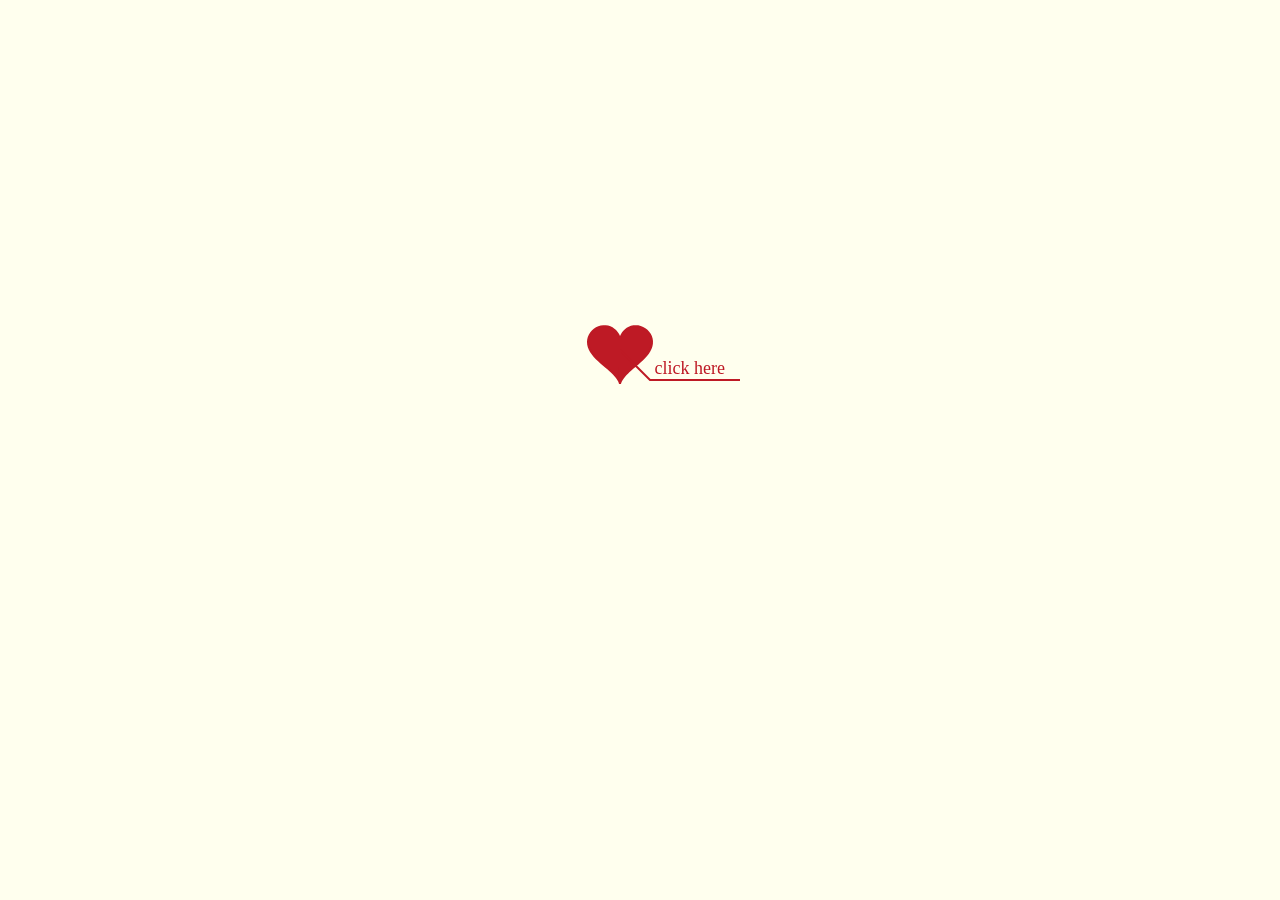
<file: end.html>
<!DOCTYPE html>
<html>
<head>
    <meta http-equiv="Content-Type" content="text/html; charset=UTF-8">
	<title>寄语</title>

    <link type="text/css" rel="stylesheet" href="./css/default.css">
	<script type="text/javascript" src="./js2/jquery.js"></script>
	<script type="text/javascript" src="./js2/jscex.js"></script>
	<script type="text/javascript" src="./js2/jscex-parser.js"></script>
	<script type="text/javascript" src="./js2/jscex-jit.js"></script>
	<script type="text/javascript" src="./js2/jscex-builderbase.js"></script>
	<script type="text/javascript" src="./js2/jscex-async.js"></script>
	<script type="text/javascript" src="./js2/jscex-async-powerpack.js"></script>
	<script type="text/javascript" src="./js2/functions.js" charset="utf-8"></script>
	<script type="text/javascript" src="./js2/love.js" charset="utf-8"></script>
</head>
<body>
        <!--这里放音乐哦 -->

        <div id="main">
            <!-- 不兼容的提醒 -->
            <div id="error">亲爱哒，您的浏览器无法显示呐，麻烦请换成谷歌，火狐，360浏览器。么么哒！(づ￣ 3￣)づ！</div>
            <div id="wrap">
                <div id="text">
			        <div id="code">
			        	<span class="say"> To  家长朋友： </span><br>
						<span class="say"> </span><br>
						<span class="say"> 在这个“内卷”的时代</span><br>
						<span class="say"> </span><br>
						<span class="say"> 每一次攀比</span><br>
						<span class="say"> </span><br>
                        <span class="say"> 都将成为孩子身上的重担</span><br>
						<span class="say"> </span><br>
			        	<span class="say"> 分数不是生活的全部</span><br>
						<span class="say"> </span><br>
			        	<span class="say"> 对孩子的鼓励是茫茫大海中的灯塔</span><br>
						<span class="say"> </span><br>
			        	<span class="say"> 请告诉孩子，</span><br>
						<span class="say"> </span><br>
			        	<span class="say"> 父母永远是你停泊的港湾。</span><br>
						<span class="say"> </span><br>
                        <span class="say"> 去做一个健康、快乐的人</span><br>
						<span class="say"> </span><br>
						<span class="say"> 去做一个坚强、负责的人</span><br>
						<span class="say"> </span><br>
						<span class="say"> 就足以让我们为你骄傲一生。</span><br>
						<span class="say"> </span><br>
			        </div>
                </div>
                <div id="clock-box">
                    双减政策<span class="STYLE1">的</span>实施<span class="STYLE1">已经过去了</span>
                  <div id="clock"></div>
              </div>
                <canvas id="canvas" width="1100" height="680"></canvas>
            </div>
            
        </div>
    

<script>
    (function(){
        var canvas = $('#canvas');
		
        if (!canvas[0].getContext) {
            $("#error").show();
            return false;
        }

        var width = canvas.width();
        var height = canvas.height();
        
        canvas.attr("width", width);
        canvas.attr("height", height);

        var opts = {
            seed: {
                x: width / 2 - 20,
                color: "rgb(190, 26, 37)",
                scale: 2
            },
            branch: [
                [535, 680, 570, 250, 500, 200, 30, 100, [
                    [540, 500, 455, 417, 340, 400, 13, 100, [
                        [450, 435, 434, 430, 394, 395, 2, 40]
                    ]],
                    [550, 445, 600, 356, 680, 345, 12, 100, [
                        [578, 400, 648, 409, 661, 426, 3, 80]
                    ]],
                    [539, 281, 537, 248, 534, 217, 3, 40],
                    [546, 397, 413, 247, 328, 244, 9, 80, [
                        [427, 286, 383, 253, 371, 205, 2, 40],
                        [498, 345, 435, 315, 395, 330, 4, 60]
                    ]],
                    [546, 357, 608, 252, 678, 221, 6, 100, [
                        [590, 293, 646, 277, 648, 271, 2, 80]
                    ]]
                ]] 
            ],
            bloom: {
                num: 700,
                width: 1080,
                height: 650,
            },
            footer: {
                width: 1200,
                height: 5,
                speed: 10,
            }
        }

        var tree = new Tree(canvas[0], width, height, opts);
        var seed = tree.seed;
        var foot = tree.footer;
        var hold = 1;

        canvas.click(function(e) {
            var offset = canvas.offset(), x, y;
            x = e.pageX - offset.left;
            y = e.pageY - offset.top;
            if (seed.hover(x, y)) {
                hold = 0; 
                canvas.unbind("click");
                canvas.unbind("mousemove");
                canvas.removeClass('hand');
            }
        }).mousemove(function(e){
            var offset = canvas.offset(), x, y;
            x = e.pageX - offset.left;
            y = e.pageY - offset.top;
            canvas.toggleClass('hand', seed.hover(x, y));
        });

        var seedAnimate = eval(Jscex.compile("async", function () {
            seed.draw();
            while (hold) {
                $await(Jscex.Async.sleep(10));
            }
            while (seed.canScale()) {
                seed.scale(0.95);
                $await(Jscex.Async.sleep(10));
            }
            while (seed.canMove()) {
                seed.move(0, 2);
                foot.draw();
                $await(Jscex.Async.sleep(10));
            }
        }));

        var growAnimate = eval(Jscex.compile("async", function () {
            do {
    	        tree.grow();
                $await(Jscex.Async.sleep(10));
            } while (tree.canGrow());
        }));

        var flowAnimate = eval(Jscex.compile("async", function () {
            do {
    	        tree.flower(2);
                $await(Jscex.Async.sleep(10));
            } while (tree.canFlower());
        }));

        var moveAnimate = eval(Jscex.compile("async", function () {
            tree.snapshot("p1", 240, 0, 610, 680);
            while (tree.move("p1", 500, 0)) {
                foot.draw();
                $await(Jscex.Async.sleep(10));
            }
            foot.draw();
            tree.snapshot("p2", 500, 0, 610, 680);

            // 会有闪烁不得意这样做, (＞﹏＜)
            canvas.parent().css("background", "url(" + tree.toDataURL('image/png') + ")");
            canvas.css("background", "#ffe");
            $await(Jscex.Async.sleep(300));
            canvas.css("background", "none");
        }));

        var jumpAnimate = eval(Jscex.compile("async", function () {
            var ctx = tree.ctx;
            while (true) {
                tree.ctx.clearRect(0, 0, width, height);
                tree.jump();
                foot.draw();
                $await(Jscex.Async.sleep(25));
            }
        }));

        var textAnimate = eval(Jscex.compile("async", function () {
		    var together = new Date();
		    together.setFullYear(2021, 8,1); 			//时间年月日
		    together.setHours(12);						//小时	
		    together.setMinutes(0);					//分钟
		    together.setSeconds(0);					//秒前一位
		    together.setMilliseconds(0);				//秒第二位

		    $("#code").show().typewriter();
            $("#clock-box").fadeIn(500);
            while (true) {
                timeElapse(together);
                $await(Jscex.Async.sleep(1000));
            }
        }));

        var runAsync = eval(Jscex.compile("async", function () {
            $await(seedAnimate());
            $await(growAnimate());
            $await(flowAnimate());
            $await(moveAnimate());

            textAnimate().start();

            $await(jumpAnimate());
        }));

        runAsync().start();
    })();
</script>
</body>
</html>
</file>
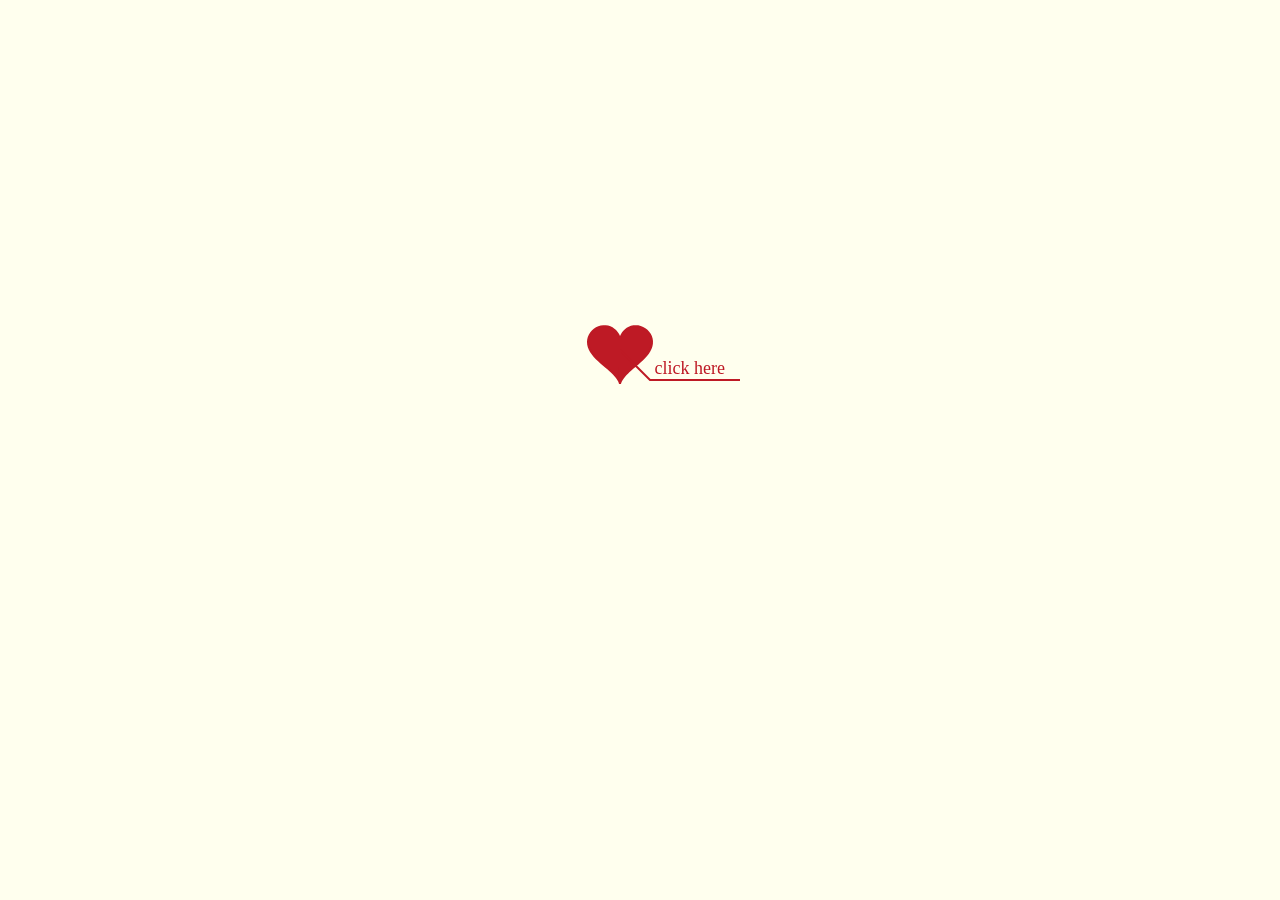
<file: 1/end.html>
<!DOCTYPE html>
<html>
<head>
    <meta http-equiv="Content-Type" content="text/html; charset=UTF-8">
	<title>寄语</title>

    <link type="text/css" rel="stylesheet" href="./css/default.css">
	<script type="text/javascript" src="./js2/jquery.js"></script>
	<script type="text/javascript" src="./js2/jscex.js"></script>
	<script type="text/javascript" src="./js2/jscex-parser.js"></script>
	<script type="text/javascript" src="./js2/jscex-jit.js"></script>
	<script type="text/javascript" src="./js2/jscex-builderbase.js"></script>
	<script type="text/javascript" src="./js2/jscex-async.js"></script>
	<script type="text/javascript" src="./js2/jscex-async-powerpack.js"></script>
	<script type="text/javascript" src="./js2/functions.js" charset="utf-8"></script>
	<script type="text/javascript" src="./js2/love.js" charset="utf-8"></script>
</head>
<body>
        <!--这里放音乐哦 -->

        <div id="main">
            <!-- 不兼容的提醒 -->
            <div id="error">亲爱哒，您的浏览器无法显示呐，麻烦请换成谷歌，火狐，360浏览器。么么哒！(づ￣ 3￣)づ！</div>
            <div id="wrap">
                <div id="text">
			        <div id="code">
			        	<span class="say"> 最后</span><br>
						<span class="say"> </span><br>
			        	<span class="say"> To  家长朋友： </span><br>
						<span class="say"> </span><br>
						<span class="say"> 在这个内卷的时代</span><br>
						<span class="say"> </span><br>
                        <span class="say">请告诉孩子，</span><br>
						<span class="say"> </span><br>
			        	<span class="say"> 不论分数怎样名次怎样都会爱他。</span><br>
						<span class="say"> </span><br>
			        	<span class="say"> 请告诉孩子，</span><br>
						<span class="say"> </span><br>
			        	<span class="say"> 相比成功，更希望他有着健康、向上的心态，</span><br>
						<span class="say"> </span><br>
			        	<span class="say"> 能够自我满足，拥有精彩的人生。</span><br>
						<span class="say"> </span><br>
                        <span class="say"> ......</span><br>
						<span class="say"> </span><br>
                        <span class="say"><span class="space"></span>33 与 77</span>
			        </div>
                </div>
                <div id="clock-box">
                    双减政策<span class="STYLE1">的</span>实施<span class="STYLE1">已经过去了</span>
                  <div id="clock"></div>
              </div>
                <canvas id="canvas" width="1100" height="680"></canvas>
            </div>
            
        </div>
    

<script>
    (function(){
        var canvas = $('#canvas');
		
        if (!canvas[0].getContext) {
            $("#error").show();
            return false;
        }

        var width = canvas.width();
        var height = canvas.height();
        
        canvas.attr("width", width);
        canvas.attr("height", height);

        var opts = {
            seed: {
                x: width / 2 - 20,
                color: "rgb(190, 26, 37)",
                scale: 2
            },
            branch: [
                [535, 680, 570, 250, 500, 200, 30, 100, [
                    [540, 500, 455, 417, 340, 400, 13, 100, [
                        [450, 435, 434, 430, 394, 395, 2, 40]
                    ]],
                    [550, 445, 600, 356, 680, 345, 12, 100, [
                        [578, 400, 648, 409, 661, 426, 3, 80]
                    ]],
                    [539, 281, 537, 248, 534, 217, 3, 40],
                    [546, 397, 413, 247, 328, 244, 9, 80, [
                        [427, 286, 383, 253, 371, 205, 2, 40],
                        [498, 345, 435, 315, 395, 330, 4, 60]
                    ]],
                    [546, 357, 608, 252, 678, 221, 6, 100, [
                        [590, 293, 646, 277, 648, 271, 2, 80]
                    ]]
                ]] 
            ],
            bloom: {
                num: 700,
                width: 1080,
                height: 650,
            },
            footer: {
                width: 1200,
                height: 5,
                speed: 10,
            }
        }

        var tree = new Tree(canvas[0], width, height, opts);
        var seed = tree.seed;
        var foot = tree.footer;
        var hold = 1;

        canvas.click(function(e) {
            var offset = canvas.offset(), x, y;
            x = e.pageX - offset.left;
            y = e.pageY - offset.top;
            if (seed.hover(x, y)) {
                hold = 0; 
                canvas.unbind("click");
                canvas.unbind("mousemove");
                canvas.removeClass('hand');
            }
        }).mousemove(function(e){
            var offset = canvas.offset(), x, y;
            x = e.pageX - offset.left;
            y = e.pageY - offset.top;
            canvas.toggleClass('hand', seed.hover(x, y));
        });

        var seedAnimate = eval(Jscex.compile("async", function () {
            seed.draw();
            while (hold) {
                $await(Jscex.Async.sleep(10));
            }
            while (seed.canScale()) {
                seed.scale(0.95);
                $await(Jscex.Async.sleep(10));
            }
            while (seed.canMove()) {
                seed.move(0, 2);
                foot.draw();
                $await(Jscex.Async.sleep(10));
            }
        }));

        var growAnimate = eval(Jscex.compile("async", function () {
            do {
    	        tree.grow();
                $await(Jscex.Async.sleep(10));
            } while (tree.canGrow());
        }));

        var flowAnimate = eval(Jscex.compile("async", function () {
            do {
    	        tree.flower(2);
                $await(Jscex.Async.sleep(10));
            } while (tree.canFlower());
        }));

        var moveAnimate = eval(Jscex.compile("async", function () {
            tree.snapshot("p1", 240, 0, 610, 680);
            while (tree.move("p1", 500, 0)) {
                foot.draw();
                $await(Jscex.Async.sleep(10));
            }
            foot.draw();
            tree.snapshot("p2", 500, 0, 610, 680);

            // 会有闪烁不得意这样做, (＞﹏＜)
            canvas.parent().css("background", "url(" + tree.toDataURL('image/png') + ")");
            canvas.css("background", "#ffe");
            $await(Jscex.Async.sleep(300));
            canvas.css("background", "none");
        }));

        var jumpAnimate = eval(Jscex.compile("async", function () {
            var ctx = tree.ctx;
            while (true) {
                tree.ctx.clearRect(0, 0, width, height);
                tree.jump();
                foot.draw();
                $await(Jscex.Async.sleep(25));
            }
        }));

        var textAnimate = eval(Jscex.compile("async", function () {
		    var together = new Date();
		    together.setFullYear(2021, 8,1); 			//时间年月日
		    together.setHours(12);						//小时	
		    together.setMinutes(0);					//分钟
		    together.setSeconds(0);					//秒前一位
		    together.setMilliseconds(0);				//秒第二位

		    $("#code").show().typewriter();
            $("#clock-box").fadeIn(500);
            while (true) {
                timeElapse(together);
                $await(Jscex.Async.sleep(1000));
            }
        }));

        var runAsync = eval(Jscex.compile("async", function () {
            $await(seedAnimate());
            $await(growAnimate());
            $await(flowAnimate());
            $await(moveAnimate());

            textAnimate().start();

            $await(jumpAnimate());
        }));

        runAsync().start();
    })();
</script>
</body>
</html>
</file>
<file: css/default.css>
body{margin:0;padding:0;background:#ffe;font-size:14px;font-family:'微软雅黑','宋体',sans-serif;color:#231F20;overflow:auto}
a {color:#000;font-size:14px;}
#main{width:100%;}
#wrap{position:relative;margin:0 auto;width:1100px;height:680px;margin-top:10px;}
#text{width:400px;height:425px;left:60px;top:80px;position:absolute;}
#code{display:none;font-size:16px;}
#clock-box {position:absolute;left:60px;top:550px;font-size:28px;display:none;}
#clock-box a {font-size:28px;text-decoration:none;}
#clock{margin-left:48px;}
#clock .digit {font-size:64px;}
#canvas{margin:0 auto;width:1100px;height:680px;}
#error{margin:0 auto;text-align:center;margin-top:60px;display:none;}
.hand{cursor:pointer;}
.say{margin-left:5px;}
.space{margin-right:150px;}
</file>
<file: 1/css/default.css>
body{margin:0;padding:0;background:#ffe;font-size:14px;font-family:'微软雅黑','宋体',sans-serif;color:#231F20;overflow:auto}
a {color:#000;font-size:14px;}
#main{width:100%;}
#wrap{position:relative;margin:0 auto;width:1100px;height:680px;margin-top:10px;}
#text{width:400px;height:425px;left:60px;top:80px;position:absolute;}
#code{display:none;font-size:16px;}
#clock-box {position:absolute;left:60px;top:550px;font-size:28px;display:none;}
#clock-box a {font-size:28px;text-decoration:none;}
#clock{margin-left:48px;}
#clock .digit {font-size:64px;}
#canvas{margin:0 auto;width:1100px;height:680px;}
#error{margin:0 auto;text-align:center;margin-top:60px;display:none;}
.hand{cursor:pointer;}
.say{margin-left:5px;}
.space{margin-right:150px;}
</file>
